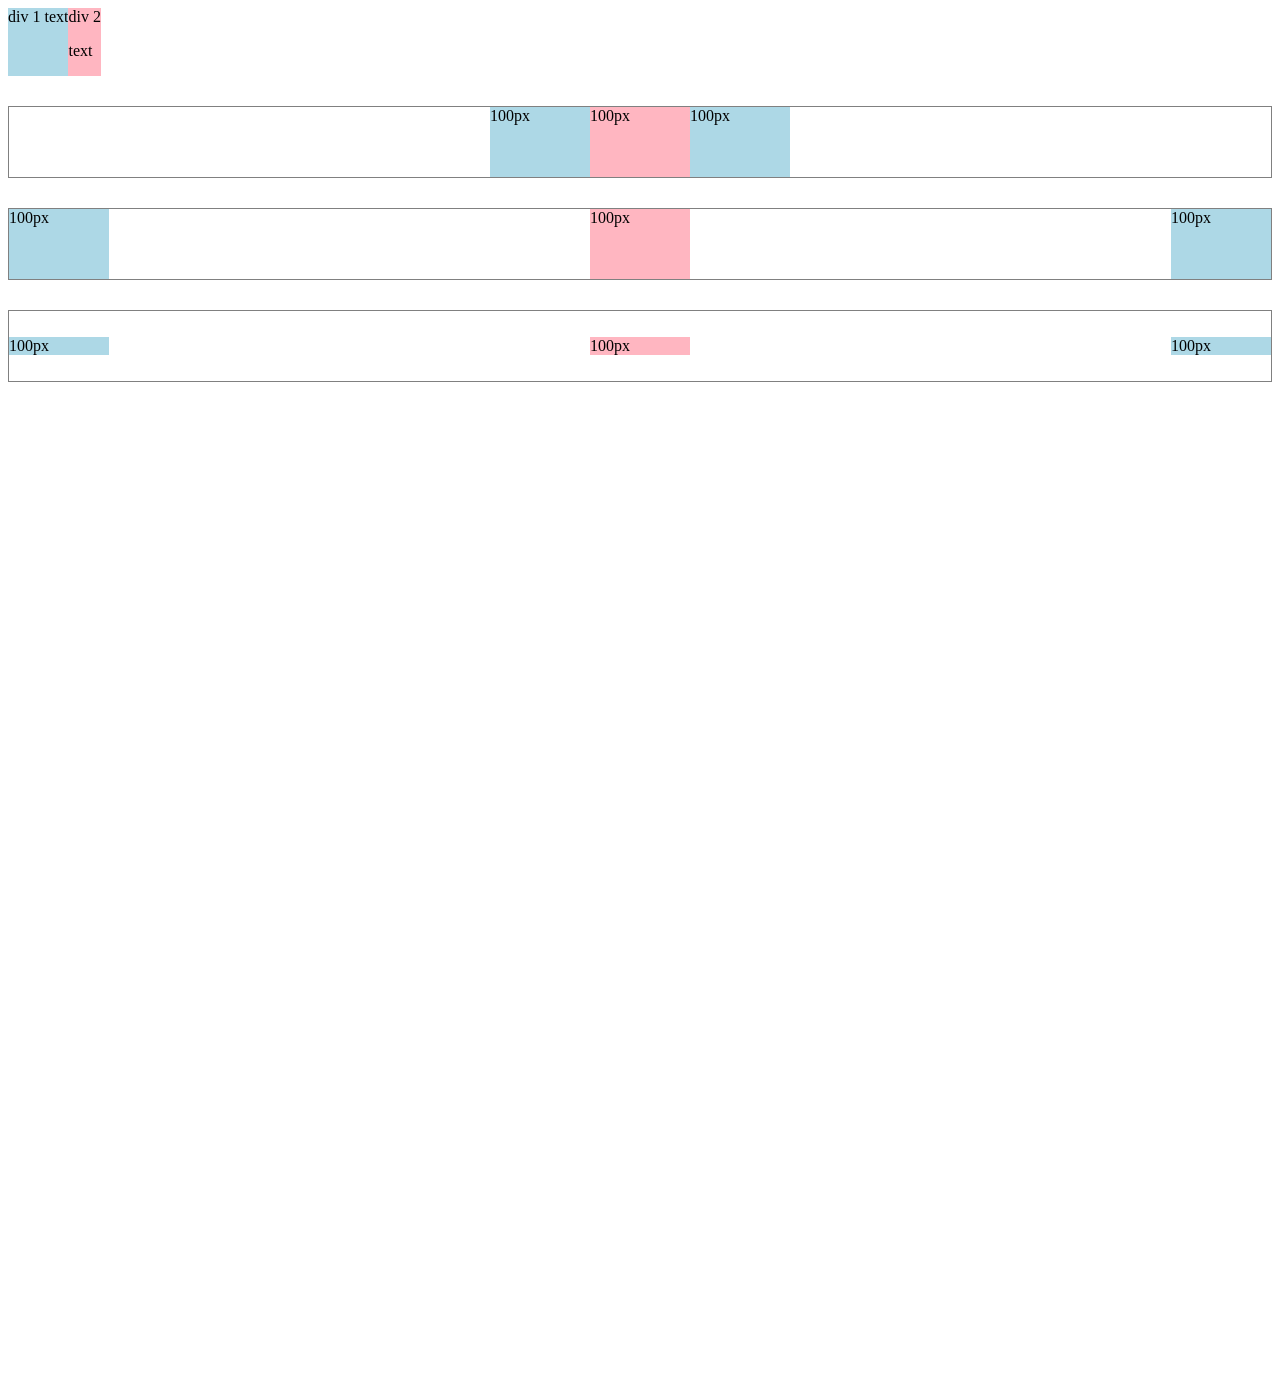
<file: flexbox.html>
<!DOCTYPE html>
<html>
  <head>
    <title>flexbox practice</title>
  </head>
  <body style="padding-bottom: 1000px;">
    <div style="
      display: flex;
      flex-direction: row;
      ">
      <div style="background-color: lightblue;">div 1 text</div>
      <div style="background-color: lightpink;">div 2 <p>text</p></div>
    </div>

    <div style="
      margin-top: 30px;
      height: 70px;
      border-width: 1px;
      border-style: solid;
      border-color: gray;
      display: flex;
      flex-direction: row;
      justify-content: center;
      ">
      <div style="background-color: lightblue;
      width: 100px;
      ">100px </div>
      <div style="background-color: lightpink;
      width: 100px;
      ">100px</div>
      <div style="background-color: lightblue;
      width: 100px;
      ">100px </div>
    </div>


    <div style="
      margin-top: 30px;
      height: 70px;
      border-width: 1px;
      border-style: solid;
      border-color: gray;
      display: flex;
      flex-direction: row;
      justify-content: space-between;
      ">
      <div style="background-color: lightblue;
      width: 100px;
      ">100px </div>
      <div style="background-color: lightpink;
      width: 100px;
      ">100px</div>
      <div style="background-color: lightblue;
      width: 100px;
      ">100px </div>
    </div>

    <div style="
      margin-top: 30px;
      height: 70px;
      border-width: 1px;
      border-style: solid;
      border-color: gray;
      display: flex;
      flex-direction: row;
      justify-content: space-between;
      align-items: center;
      ">
      <div style="background-color: lightblue;
      width: 100px;
      ">100px </div>
      <div style="background-color: lightpink;
      width: 100px;
      ">100px</div>
      <div style="background-color: lightblue;
      width: 100px;
      ">100px </div>
    </div>

  </body>
</html>
</file>
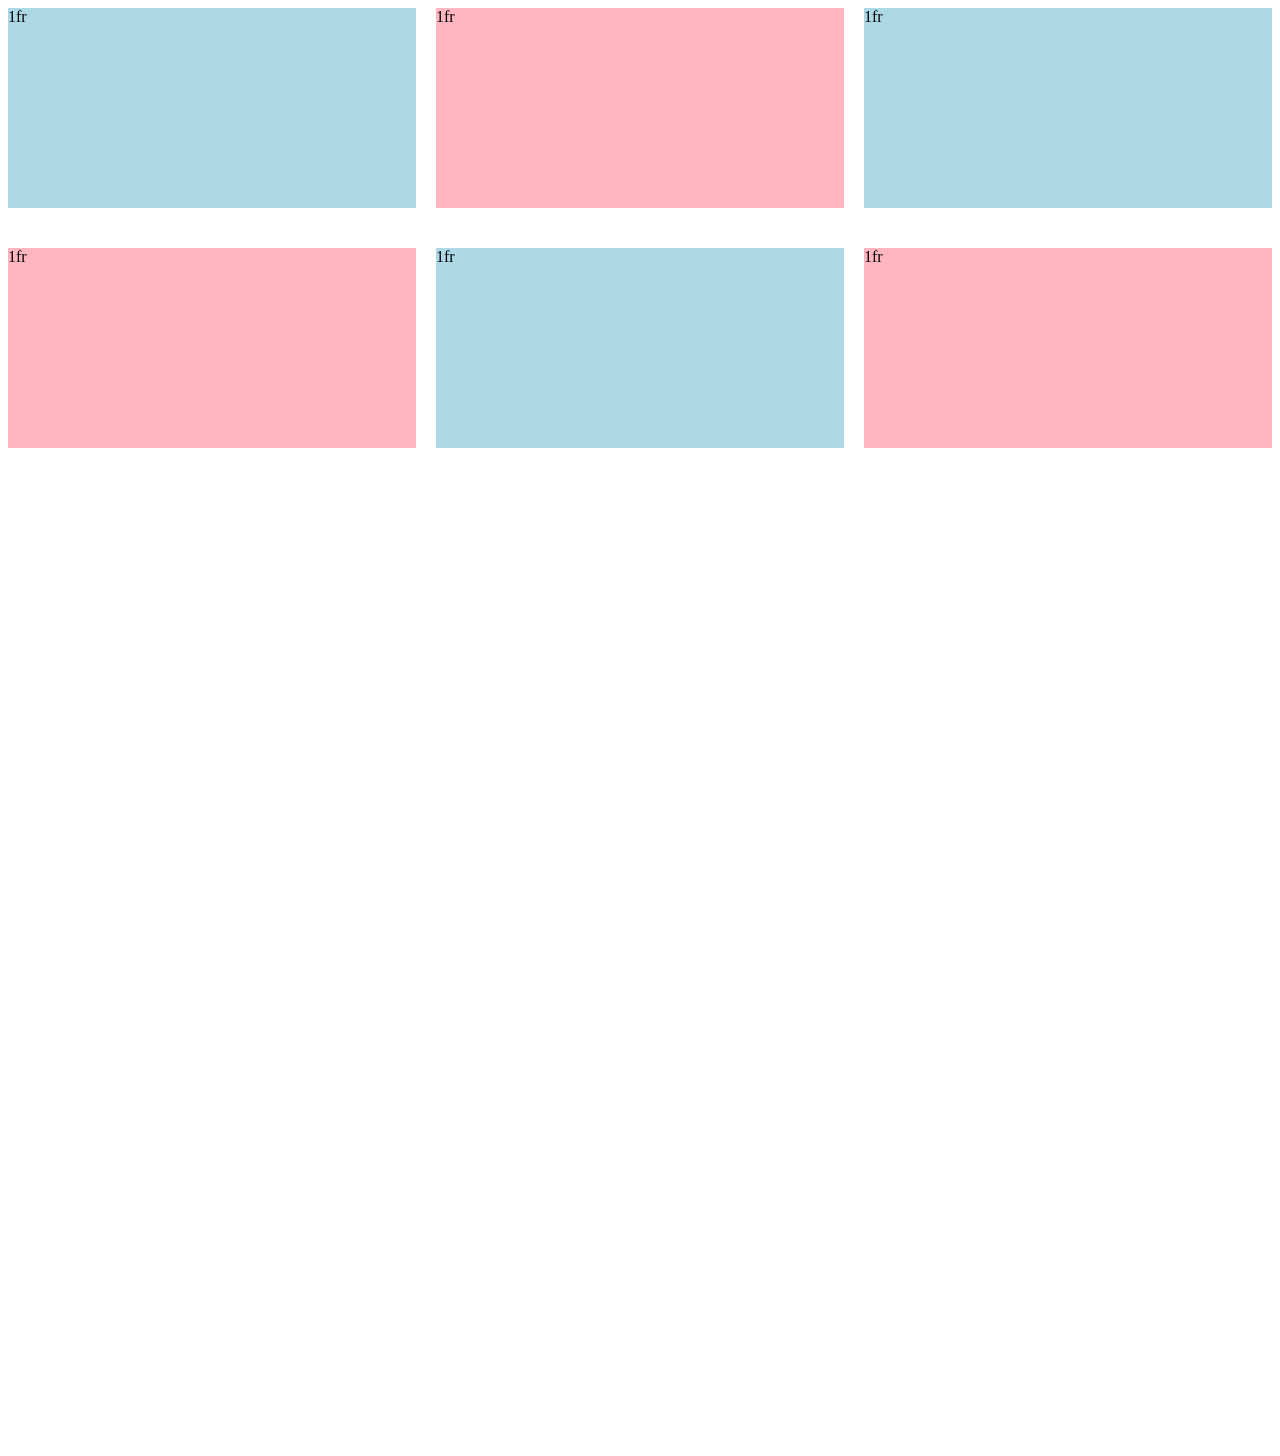
<file: grid.html>
<!DOCTYPE html>
<html>
  <head>
    <title>GRID PRACTICE</title>
  </head>
  <body style="padding-bottom: 1000px;">

    <div style="
      display: grid;
      grid-template-columns: 1fr 1fr 1fr;
      column-gap: 20px;
      row-gap: 40px;
      ">
      <div style="background-color: lightblue; height: 200px;">1fr</div>
      <div style="background-color: lightpink; height: 200px;">1fr</div>
      <div style="background-color: lightblue; height: 200px;">1fr</div>
      <div style="background-color: lightpink; height: 200px;">1fr</div>
      <div style="background-color: lightblue; height: 200px;">1fr</div>
      <div style="background-color: lightpink; height: 200px;">1fr</div>
    </div>

  </body>
</html>
</file>
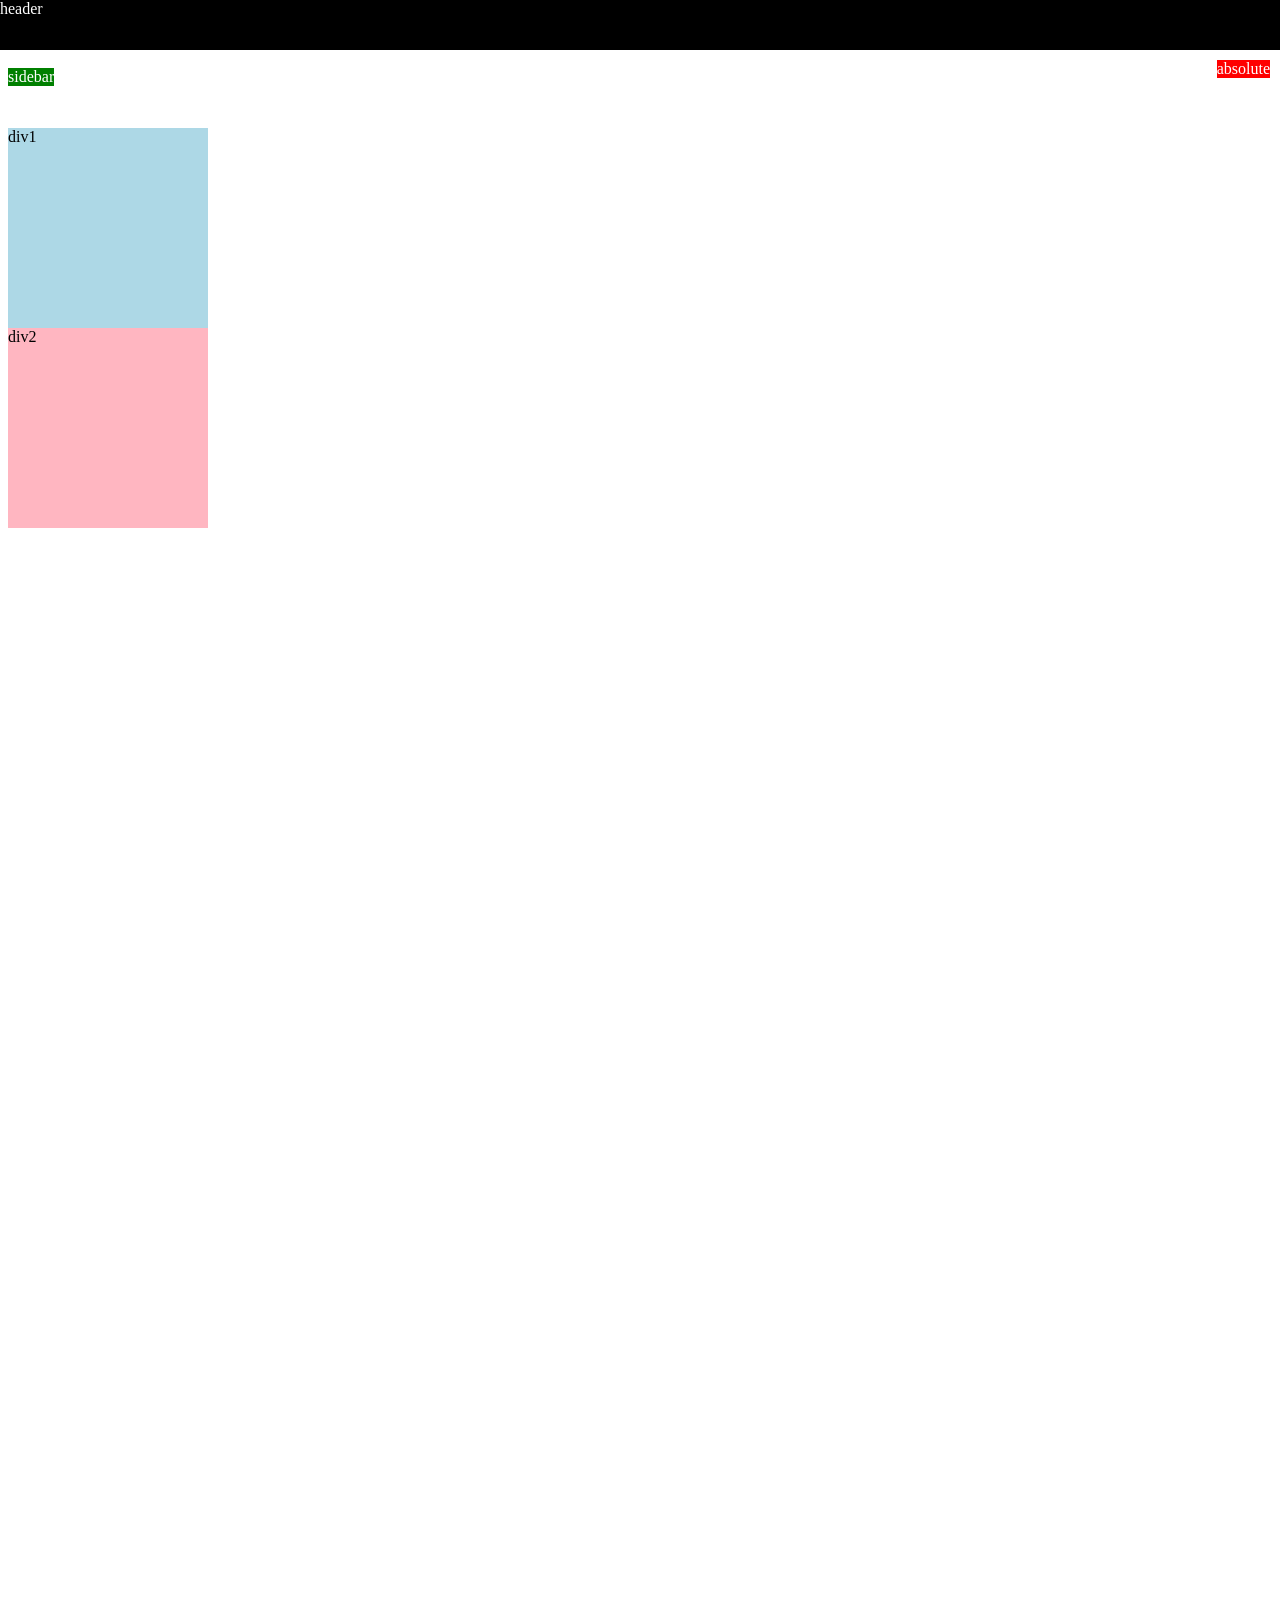
<file: position.html>
<!DOCTYPE html>
<html>
  <head>
    <title>Position Practice</title>
  </head>

  <body style="
    height: 3000px;
    padding-top: 60px;

  ">
    <div style="
      background-color: black;
      color: white;
      position: fixed;
      top: 10px;
      left: 0px; 
      right: 0;
      top: 0;
      height: 50px;
      z-index: 1;
      ">header</div>

    <div style="
      background-color: green;
      color: white;
      position: fixed;
    ">sidebar</div>

    <div style="
      position: absolute;
      background-color: red;
      color: white;
      z-index: 2;
      top: 60px;
      right: 10px;
    ">absolute</div>


    <div style="
     background-color: lightblue;
     height: 200px;
     width: 200px;
     position: static;
     margin-top: 60px;
     ">div1
    </div>
    <div style="
      background-color: lightpink;
      height: 200px;
      width: 200px;
      position: relative;
     ">div2
    </div>
  </body>
</html>
</file>
